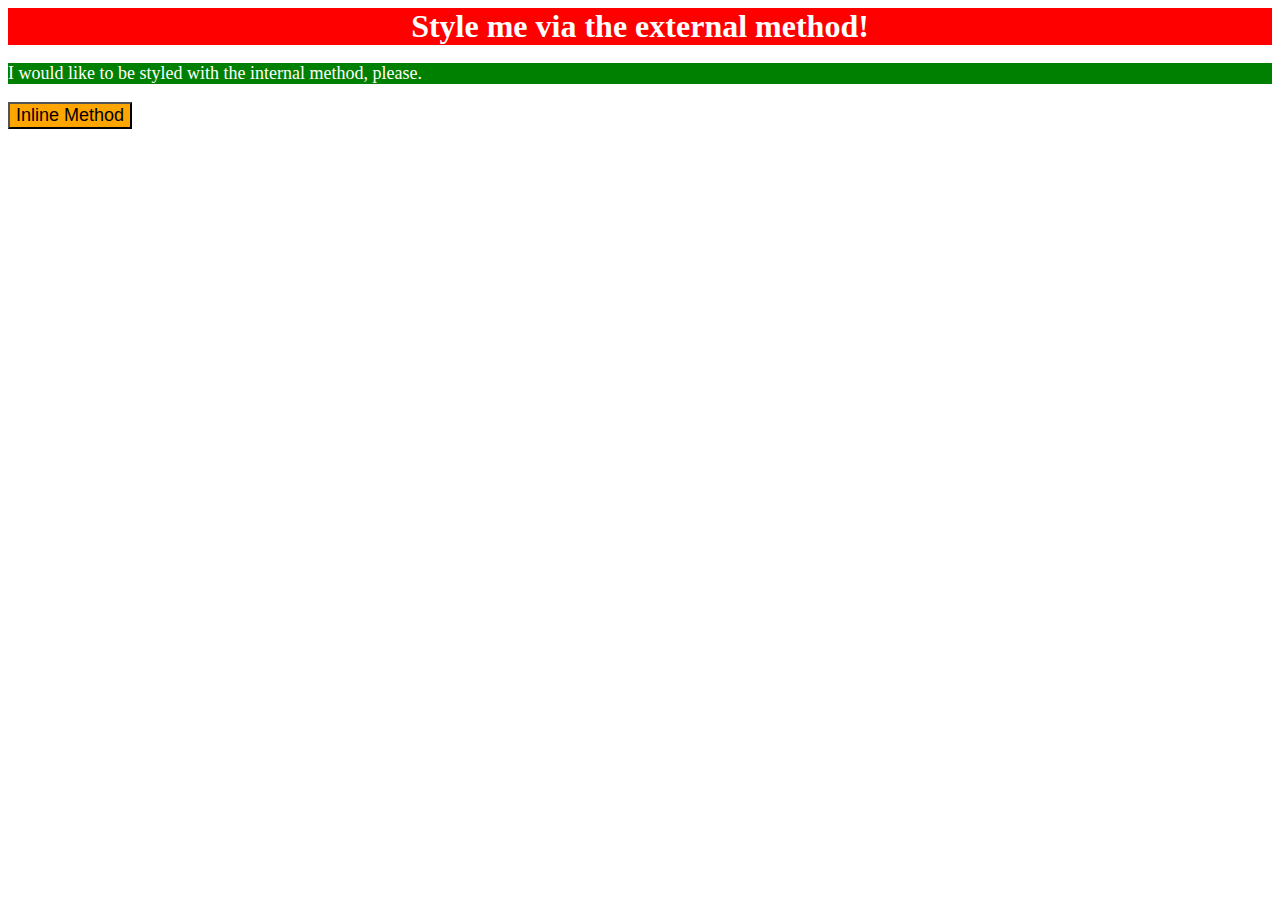
<file: foundations/01-css-methods/index.html>
<!DOCTYPE html>
<html lang="en">
  <head>
    <meta charset="UTF-8">
    <meta http-equiv="X-UA-Compatible" content="IE=edge">
    <meta name="viewport" content="width=device-width, initial-scale=1.0">
    <title>Methods for Adding CSS</title>
    <link rel="stylesheet" href="style.css">
    <style>
      p {
        background-color: green;
        color: white;
        font-size: 18px;

      }
    </style>
  </head>
  <body>
    <div>Style me via the external method!</div>
    <p >I would like to be styled with the internal method, please.</p>
    <button style="background-color: orange; font-size: 18px;">Inline Method</button>
  </body>
</html>
</file>
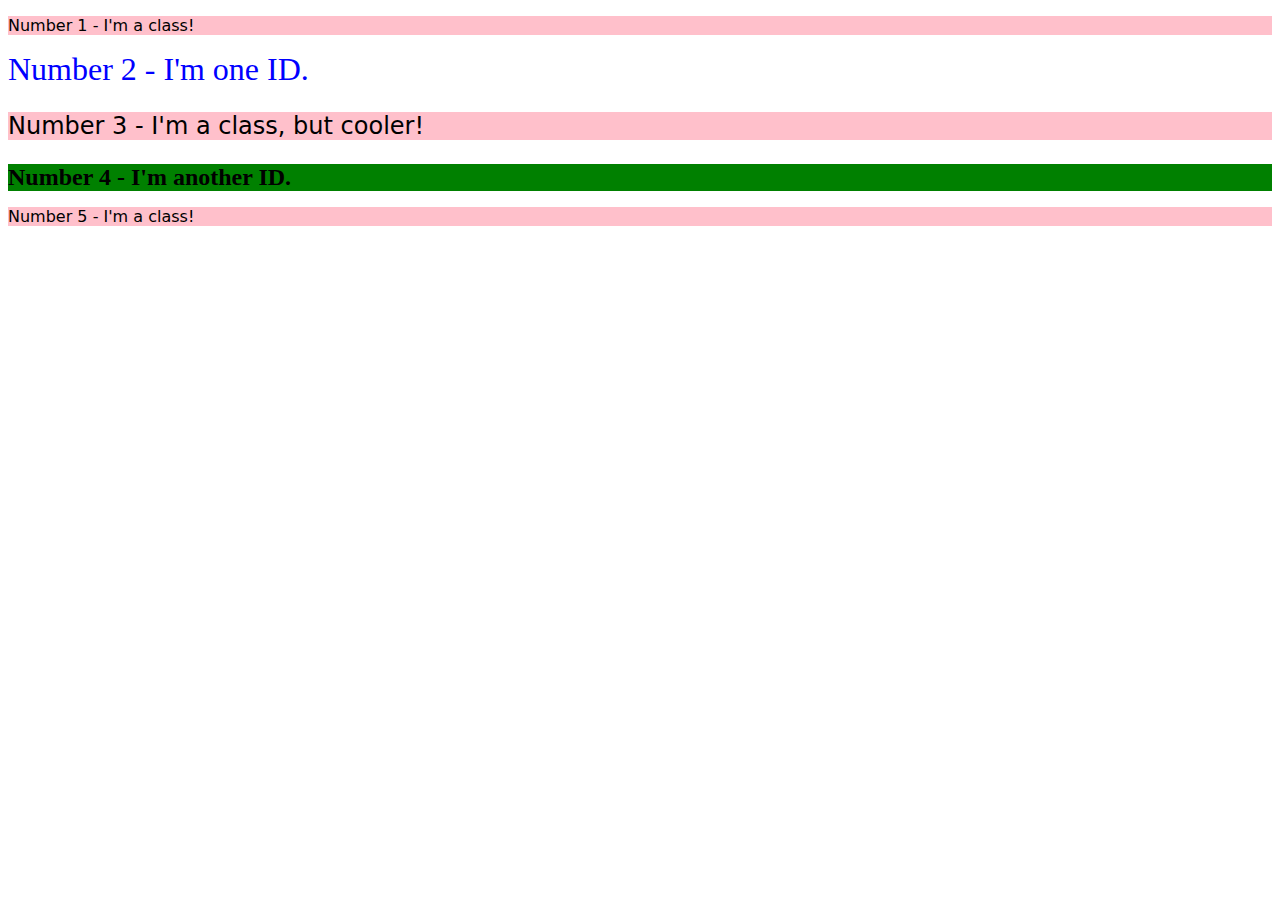
<file: foundations/02-class-id-selectors/index.html>
<!DOCTYPE html>
<html lang="en">
  <head>
    <meta charset="UTF-8">
    <meta http-equiv="X-UA-Compatible" content="IE=edge">
    <meta name="viewport" content="width=device-width, initial-scale=1.0">
    <title>Class and ID Selectors</title>
    <link rel="stylesheet" href="style.css">
  </head>
  <body>
    <p class="odd">Number 1 - I'm a class!</p>
    <div id="blue-text-32">Number 2 - I'm one ID.</div>
    <p class="odd adjust-font-size">Number 3 - I'm a class, but cooler!</p>
    <div id="greenback-bold" class="adjust-font-size">Number 4 - I'm another ID.</div>
    <p class="odd">Number 5 - I'm a class!</p>
  </body>
</html>
</file>
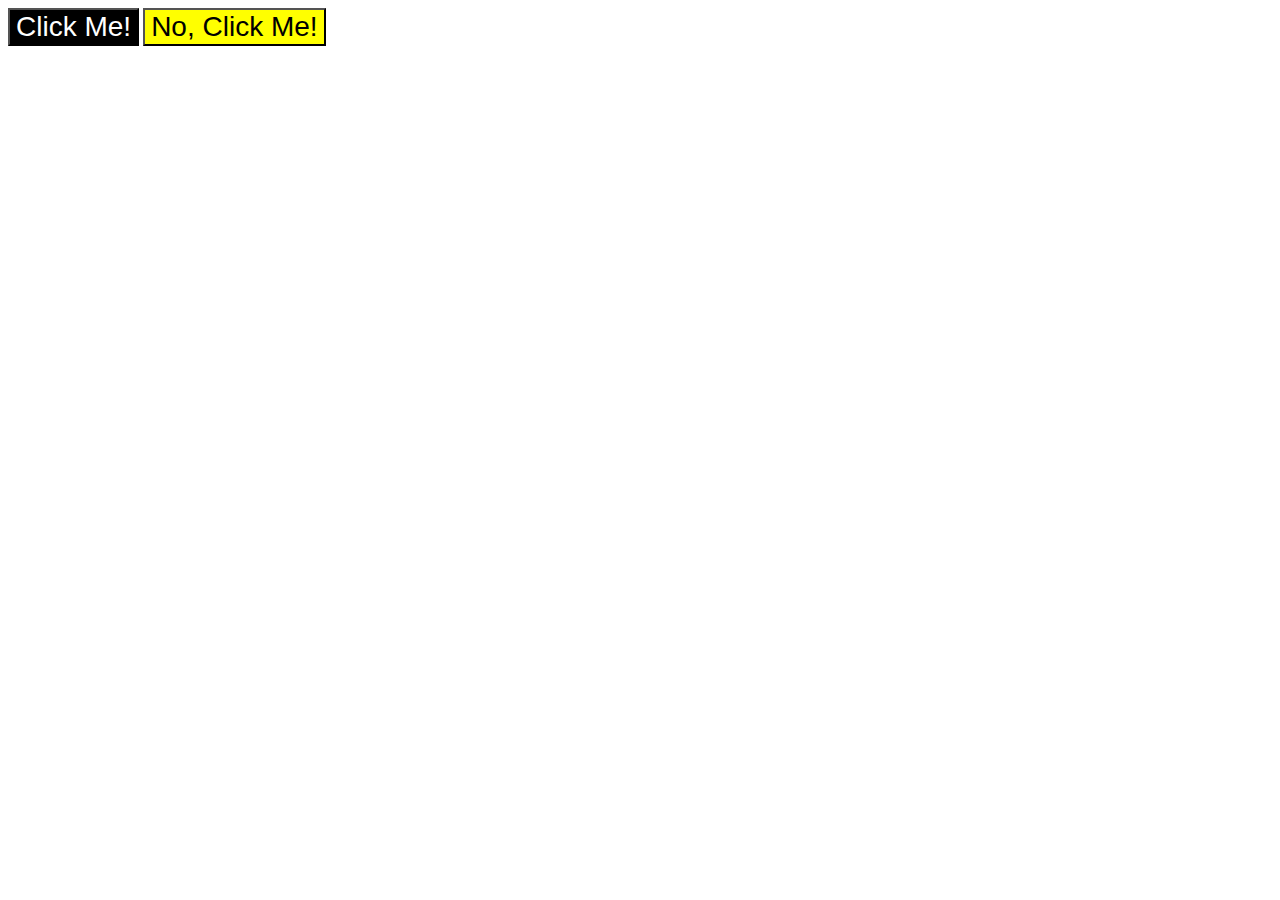
<file: foundations/03-grouping-selectors/index.html>
<!DOCTYPE html>
<html lang="en">
  <head>
    <meta charset="UTF-8">
    <meta http-equiv="X-UA-Compatible" content="IE=edge">
    <meta name="viewport" content="width=device-width, initial-scale=1.0">
    <title>Grouping Selectors</title>
    <link rel="stylesheet" href="style.css">
  </head>
  <body>
    <button class="inverted">Click Me!</button>
    <button class="yellow">No, Click Me!</button>
  </body>
</html>
</file>
<file: foundations/01-css-methods/style.css>
div {
    background-color: red;
    color: white;
    font-size: 32px;
    text-align: center;
    font-weight: bold;
}
</file>
<file: foundations/02-class-id-selectors/style.css>
.odd {
    background-color: pink;
    font-family: Verdana, DejaVu Sans, Tahoma, sans-serif;
}

.adjust-font-size {
    font-size: 24px;
}

#blue-text-32 {
    color: blue;
    font-size: 32px;
}


#greenback-bold {
    background-color: green;
    font-weight: bold;
}
</file>
<file: foundations/03-grouping-selectors/style.css>
.inverted {
    background-color: black;
    color: white;
}

.yellow {
    background-color: yellow;
}

.inverted,
.yellow {
    font-size: 28px;
    font-family: Helvetica, 'Times New Roman', sans-serif;
}
</file>
